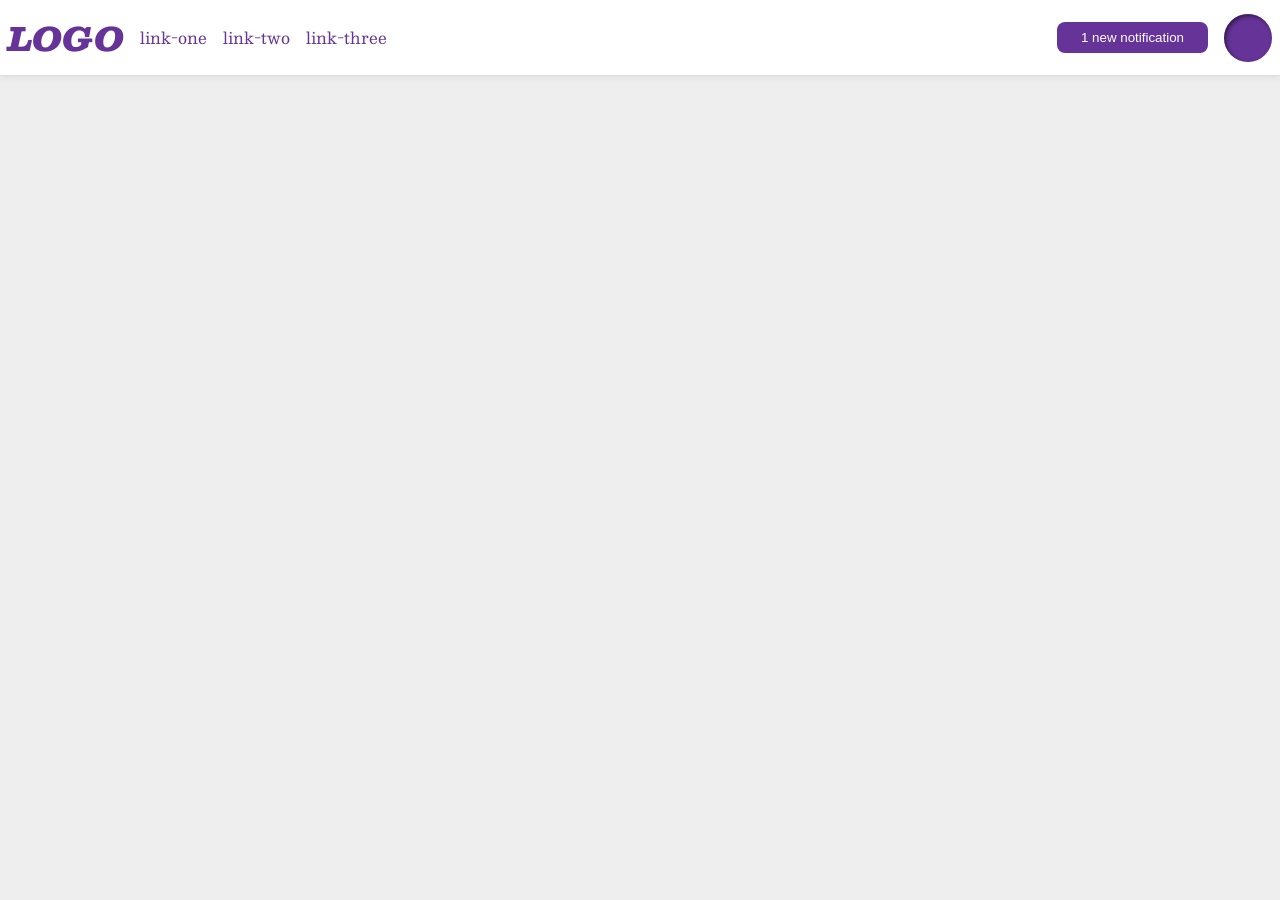
<file: foundations/flex/03-flex-header-2/index.html>
<!DOCTYPE html>
<html lang="en">
  <head>
    <meta charset="UTF-8">
    <meta http-equiv="X-UA-Compatible" content="IE=edge">
    <meta name="viewport" content="width=device-width, initial-scale=1.0">
    <title>Flex Header 2</title>
    <link rel="stylesheet" href="style.css">
  </head>
  <body>

    <div class="header">

      <div class="left">
        <div class="logo">
          LOGO
        </div>
        <ul class="links">
          <li><a href="https://google.com">link-one</a></li>
          <li><a href="https://google.com">link-two</a></li>
          <li><a href="https://google.com">link-three</a></li>
        </ul>
      </div>

      <div class="right">

        <button class="notifications">
          1 new notification
        </button>



        <div class="profile-image"></div>


      </div>

    </div>

  </body>
</html>
</file>
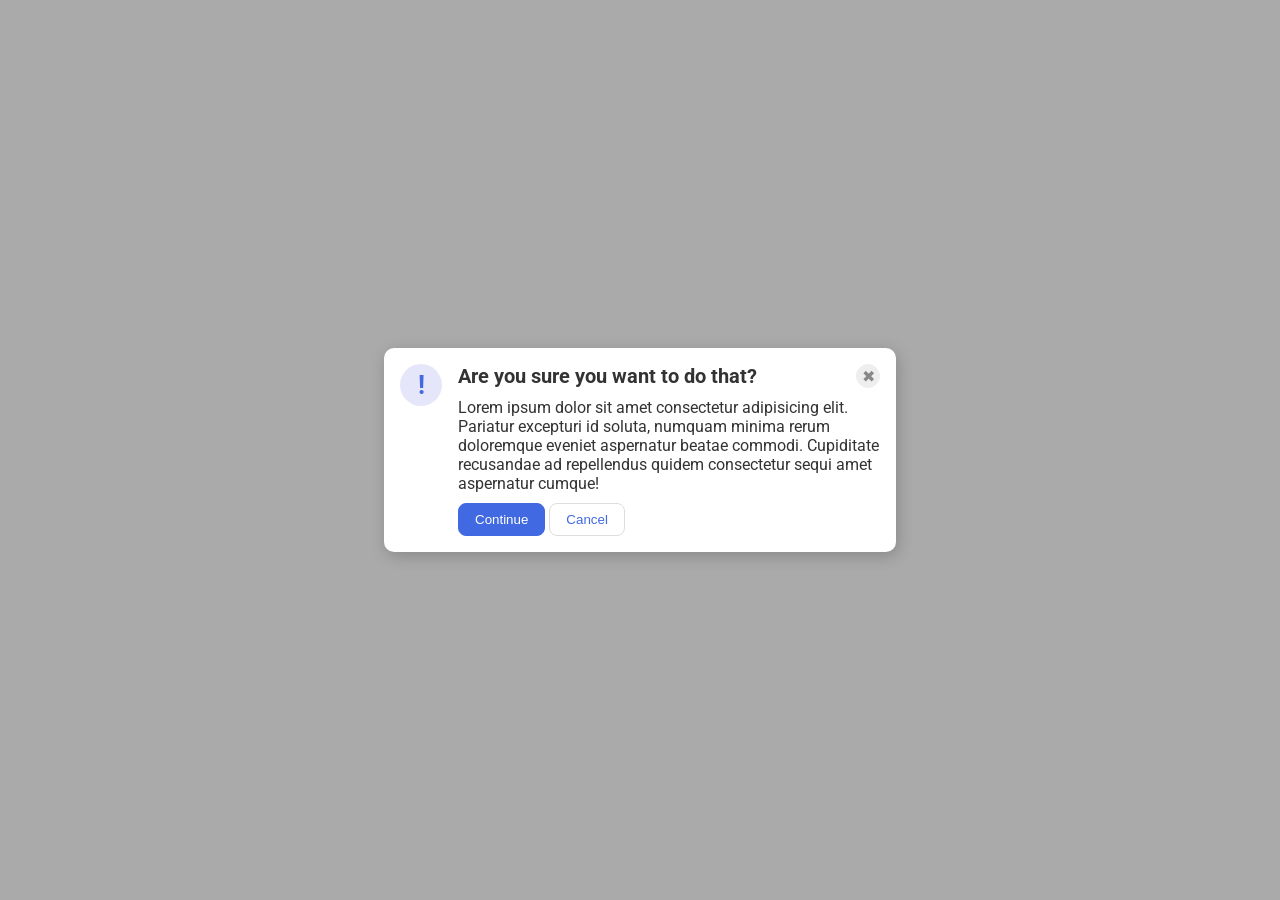
<file: foundations/flex/05-flex-modal/index.html>
<!DOCTYPE html>
<html lang="en">
  <head>
    <meta charset="UTF-8">
    <meta http-equiv="X-UA-Compatible" content="IE=edge">
    <meta name="viewport" content="width=device-width, initial-scale=1.0">
    <link rel="stylesheet" href="style.css">
    <title>Modal</title>
  </head>
  <body>
    <div class="modal">

      <div class="icon">!</div>

      <div class="container">

        <div class="header">Are you sure you want to do that?
          <button class="close-button">✖</button>
        </div>
        
        <div class="text">Lorem ipsum dolor sit amet consectetur adipisicing elit. Pariatur excepturi id soluta, numquam minima rerum doloremque eveniet aspernatur beatae commodi. Cupiditate recusandae ad repellendus quidem consectetur sequi amet aspernatur cumque!</div>
        <button class="continue">Continue</button>
        <button class="cancel">Cancel</button>
      </div>
      
    </div>
  </body>
</html>
</file>
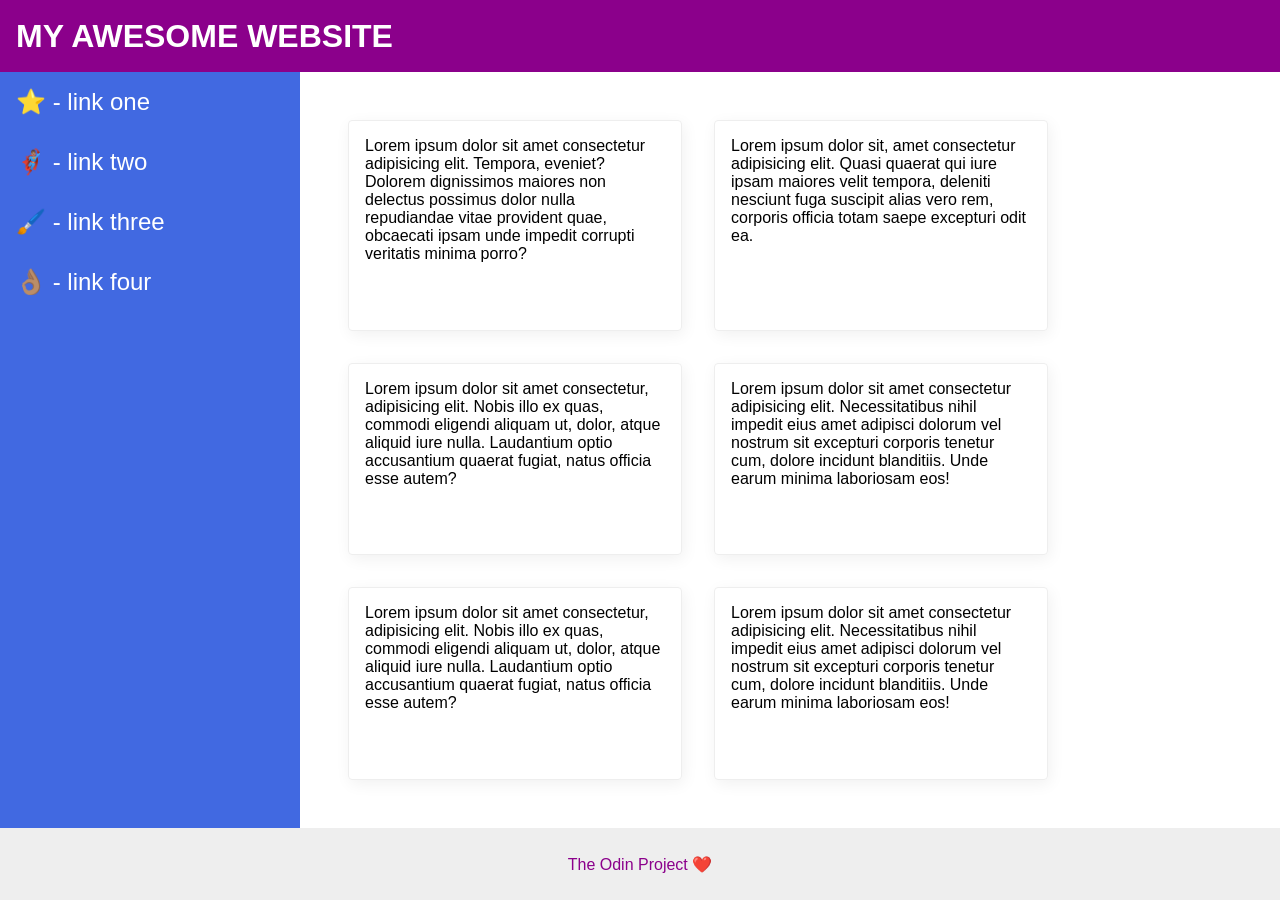
<file: foundations/flex/07-flex-layout-2/index.html>
<!DOCTYPE html>
<html lang="en">
  <head>
    <meta charset="UTF-8">
    <meta http-equiv="X-UA-Compatible" content="IE=edge">
    <meta name="viewport" content="width=device-width, initial-scale=1.0">
    <title>The Holy Grail</title>
    <link rel="stylesheet" href="style.css">
  </head>
  <body>

    <div class="header">
      MY AWESOME WEBSITE
    </div>
    
    <div class="sidebar-and-card">
      <div class="sidebar">
        <ul>
          <li><a href="#">⭐ - link one</a></li>
          <li><a href="#">🦸🏽‍♂️ - link two</a></li>
          <li><a href="#">🖌️ - link three</a></li>
          <li><a href="#">👌🏽 - link four</a></li>
        </ul>
      </div>

      <div class="card-container">
        <div class="card">Lorem ipsum dolor sit amet consectetur adipisicing elit. Tempora, eveniet? Dolorem dignissimos maiores non delectus possimus dolor nulla repudiandae vitae provident quae, obcaecati ipsam unde impedit corrupti veritatis minima porro?</div>
        <div class="card">Lorem ipsum dolor sit, amet consectetur adipisicing elit. Quasi quaerat qui iure ipsam maiores velit tempora, deleniti nesciunt fuga suscipit alias vero rem, corporis officia totam saepe excepturi odit ea.</div>
        <div class="card">Lorem ipsum dolor sit amet consectetur, adipisicing elit. Nobis illo ex quas, commodi eligendi aliquam ut, dolor, atque aliquid iure nulla. Laudantium optio accusantium quaerat fugiat, natus officia esse autem?</div>
        <div class="card">Lorem ipsum dolor sit amet consectetur adipisicing elit. Necessitatibus nihil impedit eius amet adipisci dolorum vel nostrum sit excepturi corporis tenetur cum, dolore incidunt blanditiis. Unde earum minima laboriosam eos!</div>
        <div class="card">Lorem ipsum dolor sit amet consectetur, adipisicing elit. Nobis illo ex quas, commodi eligendi aliquam ut, dolor, atque aliquid iure nulla. Laudantium optio accusantium quaerat fugiat, natus officia esse autem?</div>
        <div class="card">Lorem ipsum dolor sit amet consectetur adipisicing elit. Necessitatibus nihil impedit eius amet adipisci dolorum vel nostrum sit excepturi corporis tenetur cum, dolore incidunt blanditiis. Unde earum minima laboriosam eos!</div>
      </div>

    </div>

    <div class="footer">
      The Odin Project ❤️
    </div>

  </body>
</html>
</file>
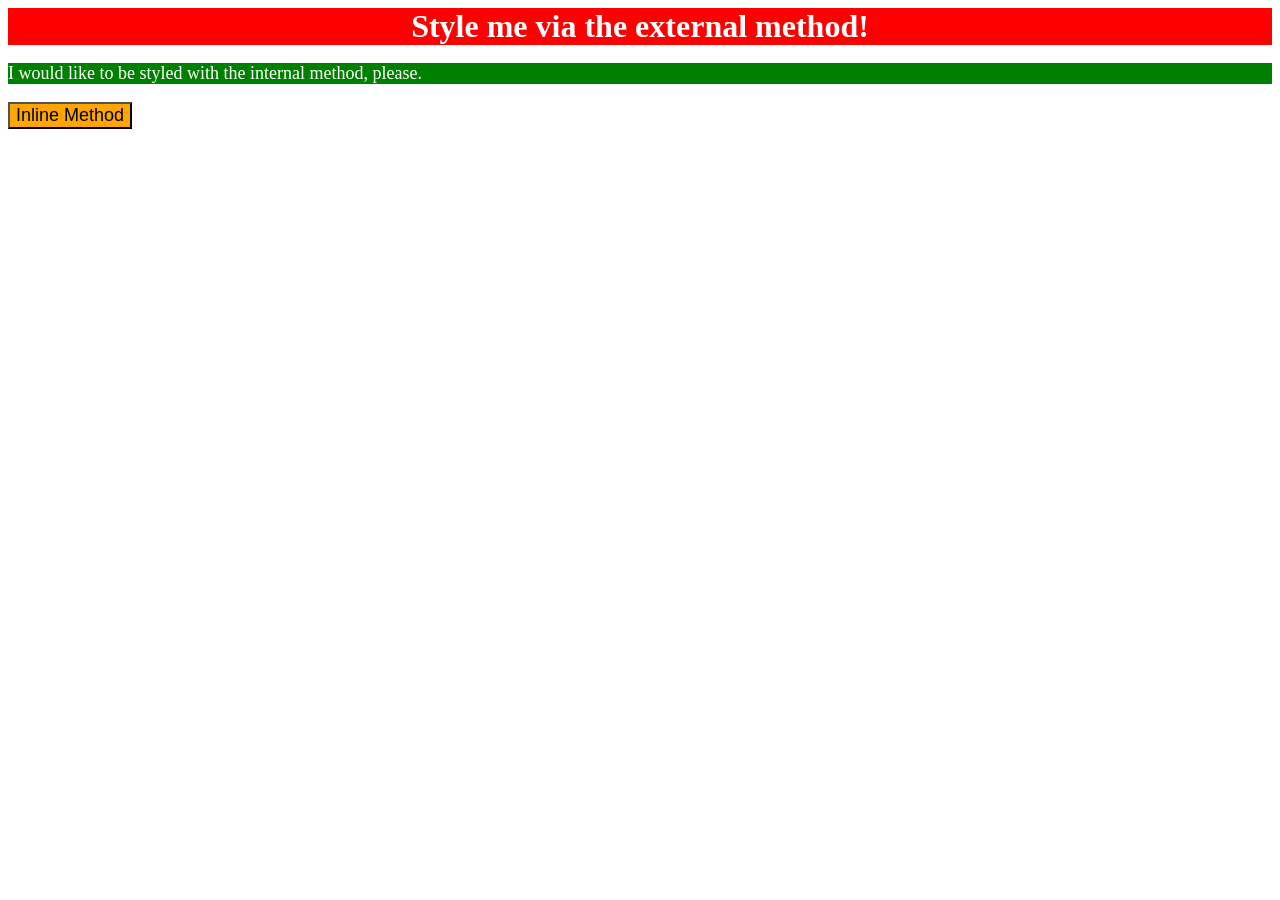
<file: foundations/intro-to-css/01-css-methods/index.html>
<!DOCTYPE html>
<html lang="en">
  <head>
    <meta charset="UTF-8">
    <meta http-equiv="X-UA-Compatible" content="IE=edge">
    <meta name="viewport" content="width=device-width, initial-scale=1.0">
    <title>Methods for Adding CSS</title>
    <link rel="stylesheet" href="styles.css">
    <style>
      p {
        background-color: green;
        color: white;
        font-size: 18px;
      }
    </style>
  </head>
  <body>
    <div>Style me via the external method!</div>
    <p>I would like to be styled with the internal method, please.</p>
    <button style="background-color: orange; font-size: 18px;">Inline Method</button>
  </body>
</html>
</file>
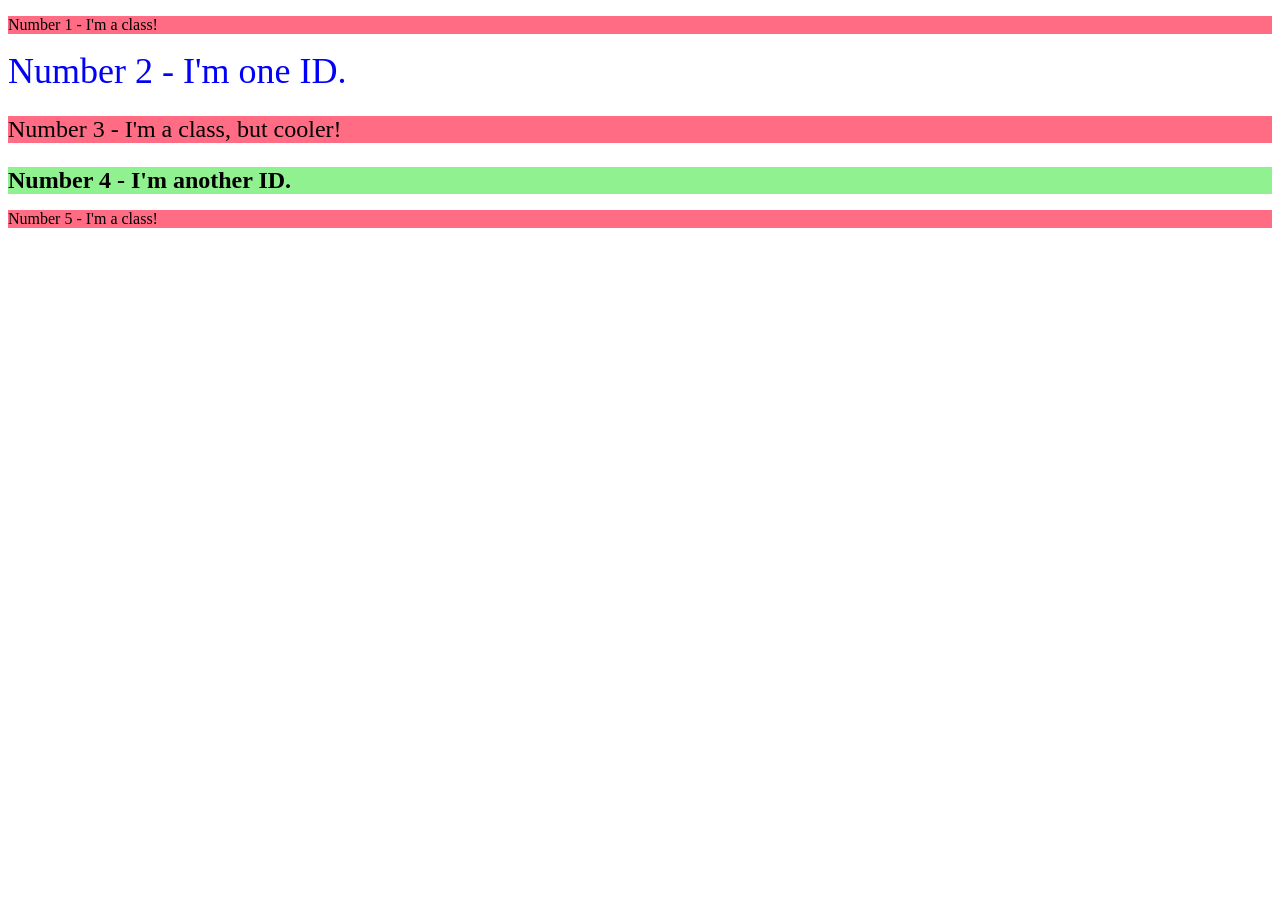
<file: foundations/intro-to-css/02-class-id-selectors/index.html>
<!DOCTYPE html>
<html lang="en">
  <head>
    <meta charset="UTF-8">
    <meta http-equiv="X-UA-Compatible" content="IE=edge">
    <meta name="viewport" content="width=device-width, initial-scale=1.0">
    <title>Class and ID Selectors</title>
    <link rel="stylesheet" href="style.css">
  </head>
  <body>
    <p class="odd">Number 1 - I'm a class!</p>
    <div id="number_two">Number 2 - I'm one ID.</div>
    <p class="odd number_three">Number 3 - I'm a class, but cooler!</p>
    <div id="number_four">Number 4 - I'm another ID.</div>
    <p class="odd">Number 5 - I'm a class!</p>
  </body>
</html>
</file>
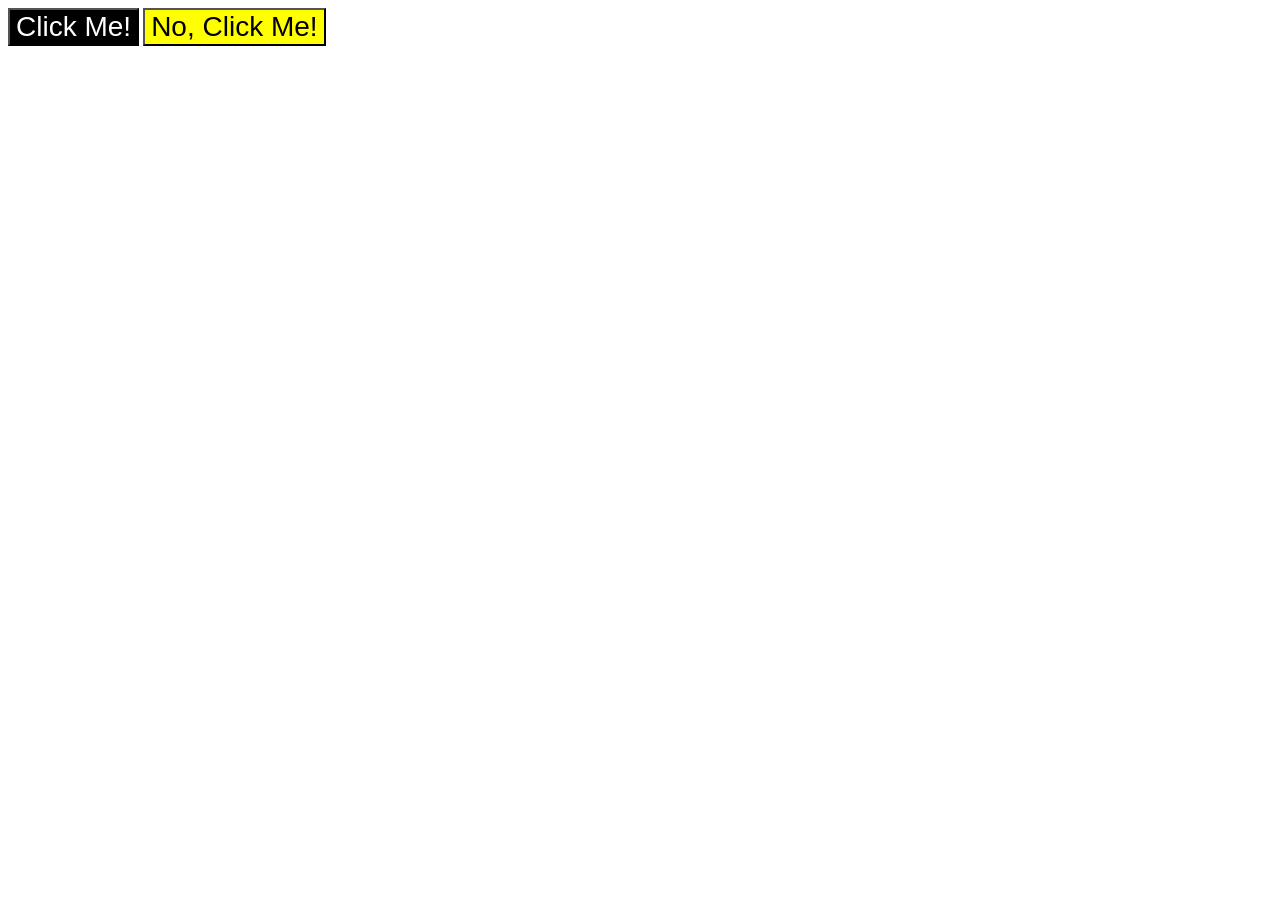
<file: foundations/intro-to-css/03-grouping-selectors/index.html>
<!DOCTYPE html>
<html lang="en">
  <head>
    <meta charset="UTF-8">
    <meta http-equiv="X-UA-Compatible" content="IE=edge">
    <meta name="viewport" content="width=device-width, initial-scale=1.0">
    <title>Grouping Selectors</title>
    <link rel="stylesheet" href="style.css">
  </head>
  <body>
    <button class="first">Click Me!</button>
    <button class="second">No, Click Me!</button>
  </body>
</html>
</file>
<file: foundations/flex/03-flex-header-2/style.css>
/* this is some magical font-importing.  
you'll learn about it later. */
@import url('https://fonts.googleapis.com/css2?family=Besley:ital,wght@0,400;1,900&display=swap');

body {
  margin: 0;
  background: #eee;
  font-family: Besley, serif;
}

.header {
  background: white;
  border-bottom: 1px solid #ddd;
  box-shadow: 0 0 8px rgba(0,0,0,.1);
}

.profile-image {
  background: rebeccapurple;
  box-shadow: inset 2px 2px 4px rgba(0,0,0,.5);
  border-radius: 50%;
  width: 48px;
  height: 48px;
}

.logo {
  color: rebeccapurple;
  font-size: 32px;
  font-weight: 900;
  font-style: italic;
}

button {
  border: none;
  border-radius: 8px;
  background: rebeccapurple;
  color: white;
  padding: 8px 24px;
}

a {
  /* this removes the line under our links */
  text-decoration: none;
  color: rebeccapurple;
}

ul {
  list-style-type: none;
}

/* Solution */
.header {
  display: flex;
  justify-content: space-between;
  align-items: center;
}

.right, .left {
  display: flex;
  gap: 16px;
  margin: 8px;
  justify-content: center;
  align-items: center;
}

.links {
  display: flex;
  gap: 16px;
}

ul {
  padding: 0;
}
</file>
<file: foundations/flex/05-flex-modal/style.css>
@import url('https://fonts.googleapis.com/css2?family=Roboto:wght@400;700&display=swap');

html, body {
  height: 100%;
}

body {
  font-family: Roboto, sans-serif;
  margin: 0;
  background: #aaa;
  color: #333;
  /* I'll give you this one for free lol */
  display: flex;
  align-items: center;
  justify-content: center;
}

.modal {
  background: white;
  width: 480px;
  border-radius: 10px;
  box-shadow: 2px 4px 16px rgba(0,0,0,.2);
}

.icon {
  color: royalblue;
  font-size: 26px;
  font-weight: 700;
  background: lavender;
  width: 42px;
  height: 42px;
  border-radius: 50%;
  display: flex;
  align-items: center;
  justify-content: center;
}

.close-button {
  background: #eee;
  border-radius: 50%;
  color: #888;
  font-weight: 400;
  font-size: 16px;
  height: 24px;
  width: 24px;
  display: flex;
  align-items: center;
  justify-content: center;
  border: 1px solid #eee;
  padding: 0;
}

button {
  cursor: pointer;
  padding: 8px 16px;
  border-radius: 8px;
}

button.continue {
  background: royalblue;
  border: 1px solid royalblue;
  color: white;
}

button.cancel {
  background: white;
  border: 1px solid #ddd;
  color: royalblue;
}

/* Solution */

.modal {
  display: flex;
  padding: 16px;
  gap: 16px;
}

.icon {
  flex-shrink: 0;
}

.header {
  display: flex;
  justify-content: space-between;
  font-size: 20px;
  font-weight: bold;
}

.text {
  margin: 10px 0;
}
</file>
<file: foundations/flex/07-flex-layout-2/style.css>
body {
  font-family: -apple-system, BlinkMacSystemFont, 'Segoe UI', Roboto, Oxygen, Ubuntu, Cantarell, 'Open Sans', 'Helvetica Neue', sans-serif;
  margin: 0;
  min-height: 100vh;
}

.header {
  height: 72px;
  background: darkmagenta;
  color: white;
}

.footer {
  height: 72px;
  background: #eee;
  color: darkmagenta;
}

.sidebar {
  width: 300px;
  background: royalblue;
  box-sizing: border-box;
}

.card {
  border: 1px solid #eee;
  box-shadow: 2px 4px 16px rgba(0,0,0,.06);
  border-radius: 4px;
}

/* Solution */

body {
  display: flex;
  flex-direction: column;
}

.sidebar-and-card {
  display: flex;
  flex-grow: 1;
}

.sidebar {
  flex-shrink: 0;
  font-size: 24px;
}

li {
  padding: 16px;
}

a {
  text-decoration: none;
  color: white;
}

ul {
  list-style: none;
  margin: 0;
  padding: 0;
}

.header {
  display: flex;
  font-size: 32px;
  font-weight: 900;
  align-items: center;
  padding-inline-start: 16px;
}

.footer {
  display: flex;
  justify-content: center;
  align-items: center;
}

.card-container {
  display: flex;
  padding: 48px;
  gap: 32px;
  flex-wrap: wrap;
}

.card {
  width: 300px;
  padding: 16px;
}
</file>
<file: foundations/intro-to-css/01-css-methods/styles.css>
div {
    background-color: red;
    font-size: 32px;
    color: white;
    text-align: center;
    font-weight: bold;
}
</file>
<file: foundations/intro-to-css/02-class-id-selectors/style.css>
/* Add CSS Styling */
.odd {
    background-color: rgb(255, 108, 132);
    font-family: 'Verdana', 'DejaVu', 'sans-serif';
}

#number_two {
    color: rgb(1, 1, 248);
    font-size: 36px;
}

.odd.number_three {
    font-size: 24px;
}

#number_four {
    background-color: rgb(143, 241, 143);
    font-size: 24px;
    font-weight: bold;
}
</file>
<file: foundations/intro-to-css/03-grouping-selectors/style.css>
/* Add CSS Styling */

button {
    font-size: 28px;
    font-family: 'Helvetica', 'Times New Roman', 'sans-serif';
}

.first {
    background-color: black;
    color: white;
}

.second {
    background-color: yellow;
}
</file>
